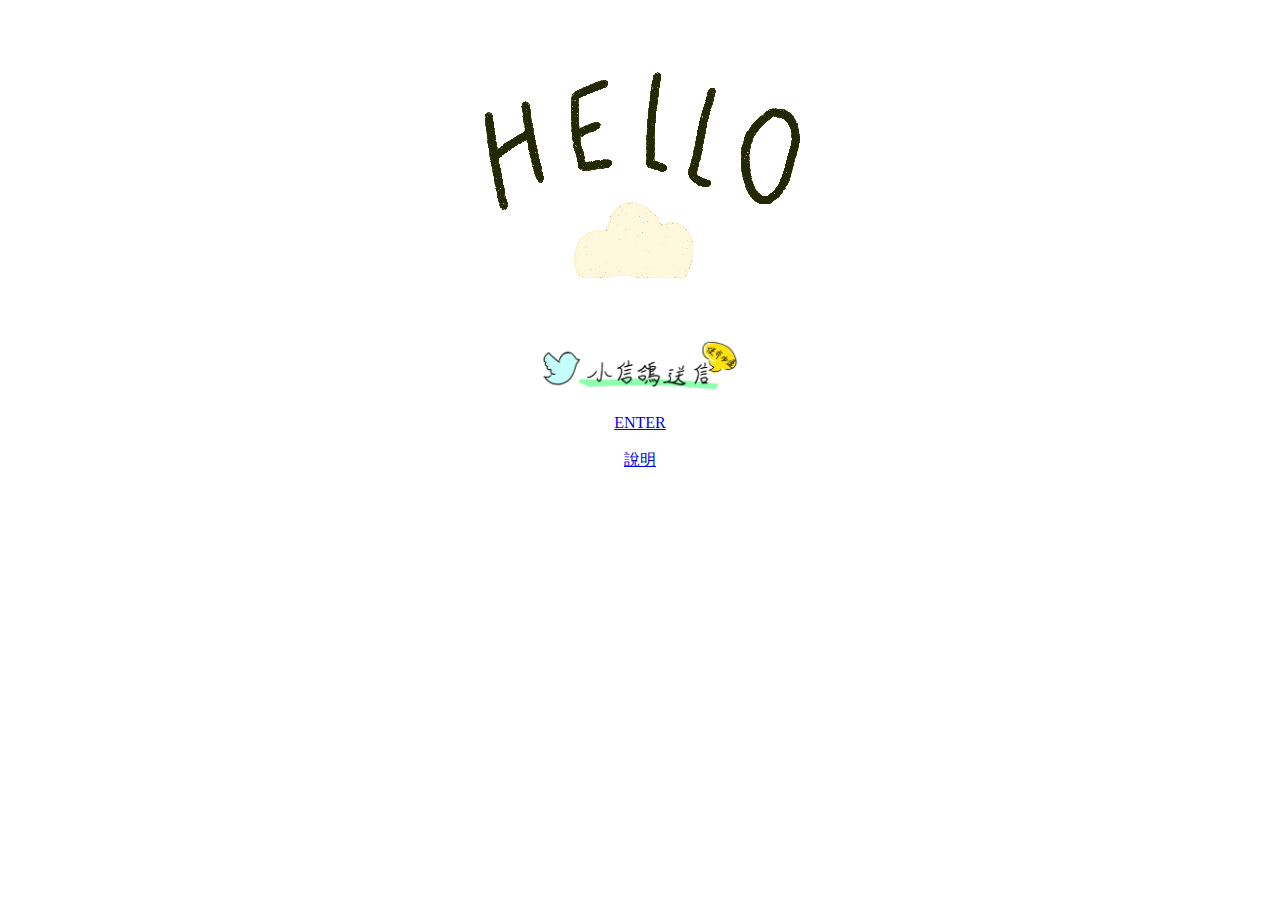
<file: card/index.html>
<!DOCTYPE html>

<html>
	<head>
		<meta charset = "utf-8">
        <title>封面</title>
        <style>
            body{
                text-align: center;
            }
        </style>
	</head>
	
	<body>
    
    <img src="hello.gif"><br>
    <p><img src="title2.png" width="200";></p>
    <a href="ttttttest.html">ENTER</a><br><br>
    <a href="驚喜卡片-讚00857007+00857135.pptx" target="_blank">說明</a>
	</tbody>
	
</html>
</file>
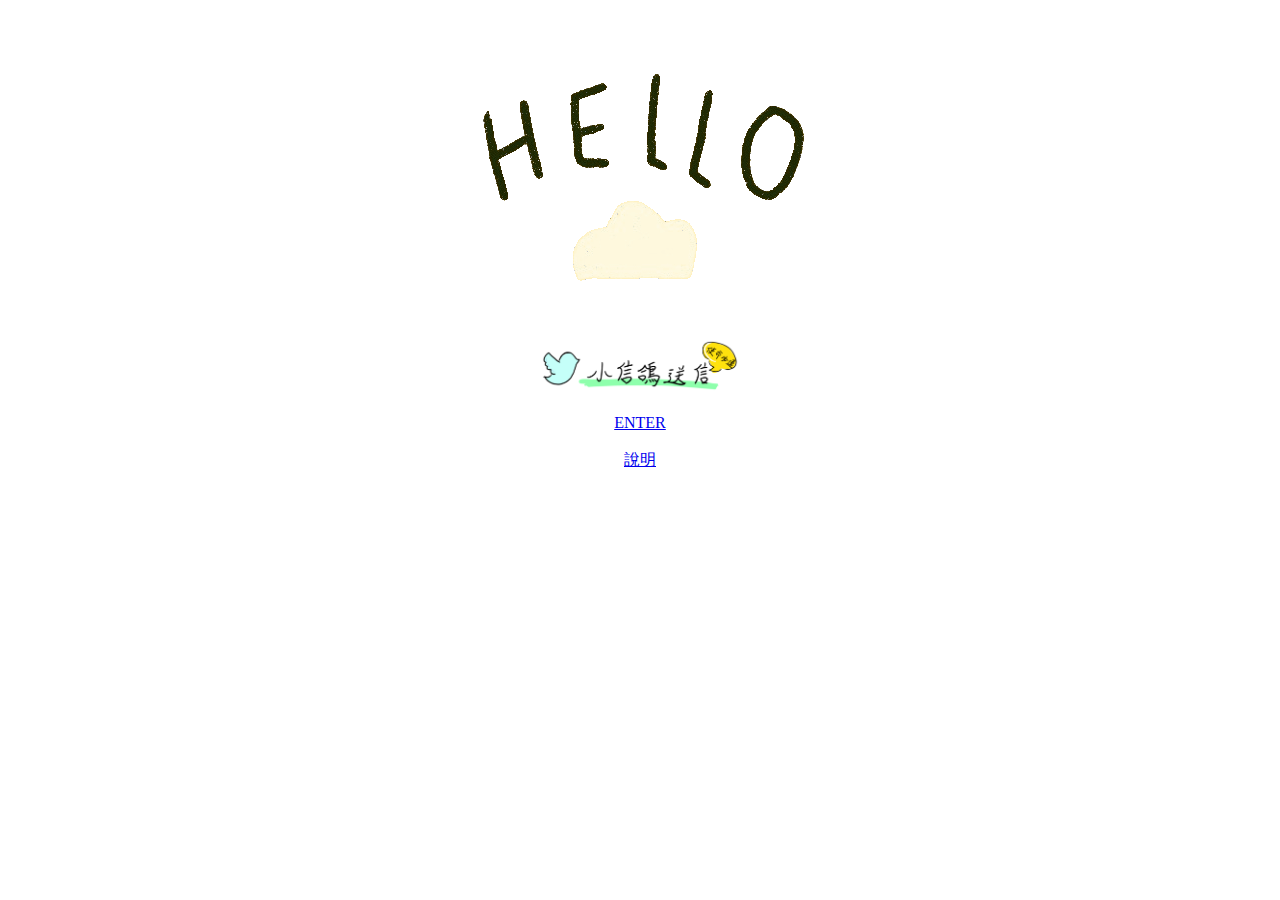
<file: card/aaa.html>
<!DOCTYPE html>

<html>
	<head>
		<meta charset = "utf-8">
        <title>封面</title>
        <style>
            body{
                text-align: center;
            }
        </style>
	</head>
	
	<body>
    
    <img src="hello.gif"><br>
    <p><img src="title2.png" width="200";></p>
    <a href="ttttttest.html">ENTER</a><br><br>
    <a href="驚喜卡片-讚.pptx" target="_blank">說明</a>
	</tbody>
	
</html>
</file>
